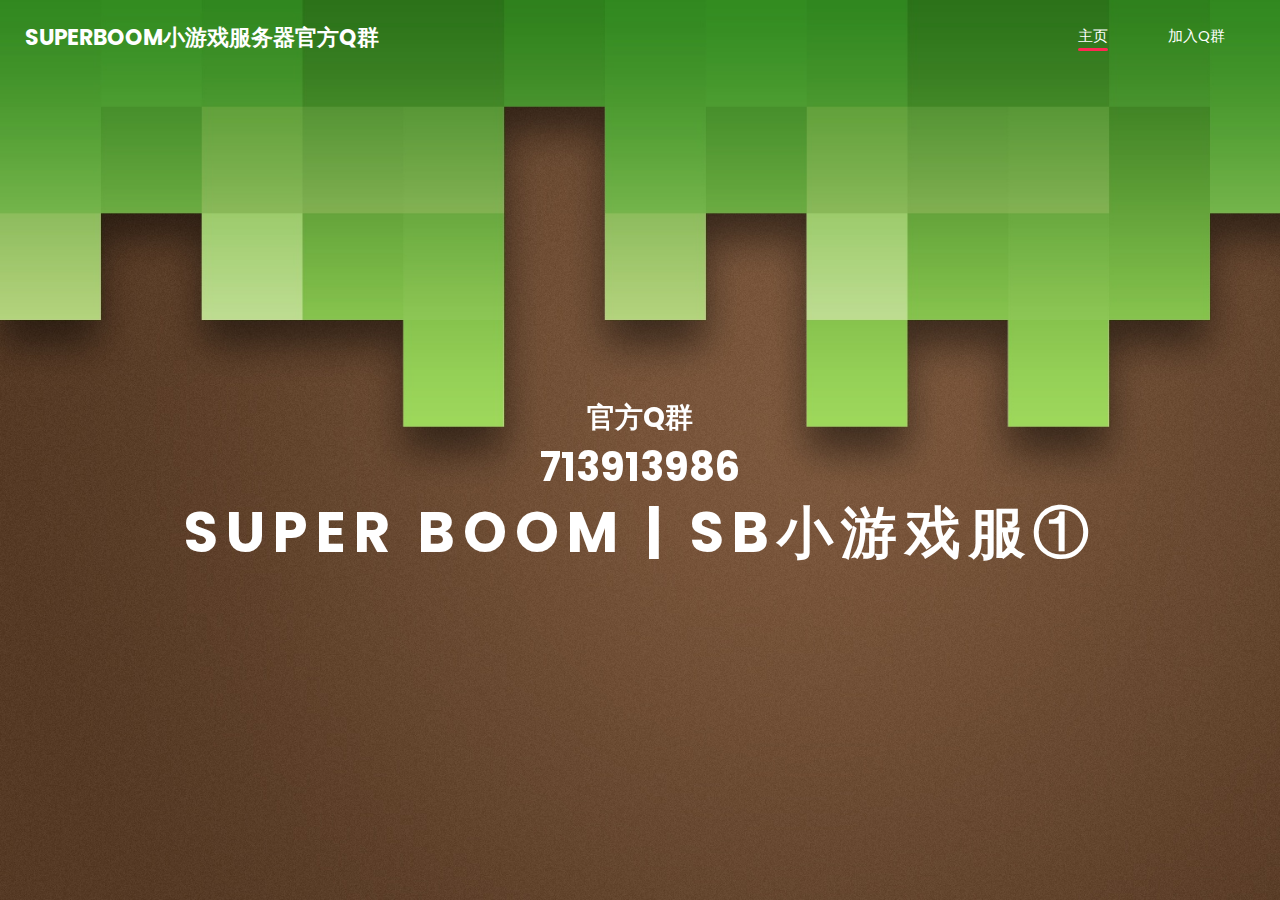
<file: 713913986.html>
<!DOCTYPE html>
<html>
  <head>
    <!-- Basic -->
    <meta charset="utf-8">
    <meta http-equiv="X-UA-Compatible" content="IE=edge">
    <!-- Mobile Metas -->
    <meta name="viewport" content="width=device-width, initial-scale=1, shrink-to-fit=no">
    <!-- Site Metas -->
    <meta name="keywords" content="我的世界,我的世界服务器,我的世界网站模板">
    <meta name="author" content="MC Studio">

    <title>SuperBoom小游戏服务器官方Q群</title>

    <!-- slider stylesheet -->
    <link rel="stylesheet" type="text/css" href="static/css/owl.carousel.min.css">

    <!-- bootstrap core css -->
    <link rel="stylesheet" type="text/css" href="static/css/bootstrap.css">

    <!-- fonts style -->
    <link href="static/css/css.css" rel="stylesheet">
    <!-- Custom styles for this template -->
    <link href="static/css/style.css" rel="stylesheet">
    <!-- responsive style -->
    <link href="static/css/responsive.css" rel="stylesheet">
  </head>

  <body>
    <div class="hero_area">
      <!-- header section strats -->
      <header class="header_section">
        <div class="container-fluid">
          <nav class="navbar navbar-expand-lg custom_nav-container">
            <a class="navbar-brand" href="#">
              <span> SuperBoom小游戏服务器官方Q群 </span>
            </a>
            <button class="navbar-toggler" type="button" data-toggle="collapse" data-target="#navbarSupportedContent" aria-controls="navbarSupportedContent" aria-expanded="false" aria-label="Toggle navigation">
              <span class="navbar-toggler-icon"></span>
            </button>

            <div class="collapse navbar-collapse" id="navbarSupportedContent">
              <div class="
                  d-flex
                  ml-auto
                  flex-column flex-lg-row
                  align-items-center
                ">
                <ul class="navbar-nav">
                  <li class="nav-item active">
                    <a class="nav-link" href="javascript:void(0)">主页 <span class="sr-only">(current)</span></a>
                  </li>
                  <li class="nav-item">
                    <a class="nav-link" href="713913986.html"> 加入Q群 </a>
                  </li>
                </ul>
              </div>
            </div>
          </nav>
        </div>
      </header>
      <!-- end header section -->
      <!-- slider section -->
      <section class="slider_section position-relative">
        <div id="carouselExampleIndicators" class="carousel slide" data-ride="carousel">
          <div class="carousel-inner">
            <div class="carousel-item active">
              <div class="container">
                <div class="col-lg-10 col-md-11 mx-auto">
                  <div class="detail-box">
                    <div>
                        <h3>官方Q群</h3>
                        <h2>713913986</h2>
                        <h1>Super Boom | SB小游戏服①</h1>
                    </div>
                  </div>
                </div>
              </div>
            </div>
</file>
<file: static/css/css.css>
/* devanagari */
@font-face {
  font-family: 'Poppins';
  font-style: normal;
  font-weight: 400;
  font-display: swap;
  src: url(../font/pxiEyp8kv8JHgFVrJJbecmNE.woff2) format('woff2');
  unicode-range: U+0900-097F, U+1CD0-1CF6, U+1CF8-1CF9, U+200C-200D, U+20A8, U+20B9, U+25CC, U+A830-A839, U+A8E0-A8FB;
}
/* latin-ext */
@font-face {
  font-family: 'Poppins';
  font-style: normal;
  font-weight: 400;
  font-display: swap;
  src: url(../font/pxiEyp8kv8JHgFVrJJnecmNE.woff2) format('woff2');
  unicode-range: U+0100-024F, U+0259, U+1E00-1EFF, U+2020, U+20A0-20AB, U+20AD-20CF, U+2113, U+2C60-2C7F, U+A720-A7FF;
}
/* latin */
@font-face {
  font-family: 'Poppins';
  font-style: normal;
  font-weight: 400;
  font-display: swap;
  src: url(../font/pxiEyp8kv8JHgFVrJJfecg.woff2) format('woff2');
  unicode-range: U+0000-00FF, U+0131, U+0152-0153, U+02BB-02BC, U+02C6, U+02DA, U+02DC, U+2000-206F, U+2074, U+20AC, U+2122, U+2191, U+2193, U+2212, U+2215, U+FEFF, U+FFFD;
}
/* devanagari */
@font-face {
  font-family: 'Poppins';
  font-style: normal;
  font-weight: 600;
  font-display: swap;
  src: url(../font/pxiByp8kv8JHgFVrLEj6Z11lFc-K.woff2) format('woff2');
  unicode-range: U+0900-097F, U+1CD0-1CF6, U+1CF8-1CF9, U+200C-200D, U+20A8, U+20B9, U+25CC, U+A830-A839, U+A8E0-A8FB;
}
/* latin-ext */
@font-face {
  font-family: 'Poppins';
  font-style: normal;
  font-weight: 600;
  font-display: swap;
  src: url(../font/pxiByp8kv8JHgFVrLEj6Z1JlFc-K.woff2) format('woff2');
  unicode-range: U+0100-024F, U+0259, U+1E00-1EFF, U+2020, U+20A0-20AB, U+20AD-20CF, U+2113, U+2C60-2C7F, U+A720-A7FF;
}
/* latin */
@font-face {
  font-family: 'Poppins';
  font-style: normal;
  font-weight: 600;
  font-display: swap;
  src: url(../font/pxiByp8kv8JHgFVrLEj6Z1xlFQ.woff2) format('woff2');
  unicode-range: U+0000-00FF, U+0131, U+0152-0153, U+02BB-02BC, U+02C6, U+02DA, U+02DC, U+2000-206F, U+2074, U+20AC, U+2122, U+2191, U+2193, U+2212, U+2215, U+FEFF, U+FFFD;
}
/* devanagari */
@font-face {
  font-family: 'Poppins';
  font-style: normal;
  font-weight: 700;
  font-display: swap;
  src: url(../font/pxiByp8kv8JHgFVrLCz7Z11lFc-K.woff2) format('woff2');
  unicode-range: U+0900-097F, U+1CD0-1CF6, U+1CF8-1CF9, U+200C-200D, U+20A8, U+20B9, U+25CC, U+A830-A839, U+A8E0-A8FB;
}
/* latin-ext */
@font-face {
  font-family: 'Poppins';
  font-style: normal;
  font-weight: 700;
  font-display: swap;
  src: url(../font/pxiByp8kv8JHgFVrLCz7Z1JlFc-K.woff2) format('woff2');
  unicode-range: U+0100-024F, U+0259, U+1E00-1EFF, U+2020, U+20A0-20AB, U+20AD-20CF, U+2113, U+2C60-2C7F, U+A720-A7FF;
}
/* latin */
@font-face {
  font-family: 'Poppins';
  font-style: normal;
  font-weight: 700;
  font-display: swap;
  src: url(../font/pxiByp8kv8JHgFVrLCz7Z1xlFQ.woff2) format('woff2');
  unicode-range: U+0000-00FF, U+0131, U+0152-0153, U+02BB-02BC, U+02C6, U+02DA, U+02DC, U+2000-206F, U+2074, U+20AC, U+2122, U+2191, U+2193, U+2212, U+2215, U+FEFF, U+FFFD;
}
</file>
<file: static/css/style.css>
body {
  font-family: "Poppins", sans-serif;
  color: #000000;
  background-color: #ffffff;
}

.layout_padding {
  padding-top: 120px;
  padding-bottom: 120px;
}

.layout_padding2 {
  padding-top: 45px;
  padding-bottom: 45px;
}

.layout_padding2-top {
  padding-top: 45px;
}

.layout_padding2-bottom {
  padding-bottom: 45px;
}

.layout_padding-top {
  padding-top: 120px;
}

.layout_padding-bottom {
  padding-bottom: 120px;
}

.heading_container {
  display: -webkit-box;
  display: -ms-flexbox;
  display: flex;
  -webkit-box-pack: center;
  -ms-flex-pack: center;
  justify-content: center;
  text-align: center;
}

.heading_container h2 {
  font-weight: bold;
  position: relative;
  padding-bottom: 15px;
  text-transform: uppercase;
}

.heading_container h2::before {
  content: "";
  position: absolute;
  bottom: 0;
  left: 50%;
  width: 55px;
  height: 5px;
  background-color: #ff2953;
  -webkit-transform: translateX(-50%);
  transform: translateX(-50%);
}

/*header section*/
.hero_area {
  height: 100vh;
  display: -webkit-box;
  display: -ms-flexbox;
  display: flex;
  -webkit-box-orient: vertical;
  -webkit-box-direction: normal;
  -ms-flex-direction: column;
  flex-direction: column;
  background-image: url(../image/hero-bg.jpg);
  background-size: cover;
  background-attachment: fixed;
}

.sub_page .hero_area {
  height: auto;
}

.sub_page .who_section.layout_padding {
  padding-top: 0;
}

.hero_area.sub_pages {
  height: auto;
}

.header_section .container-fluid {
  padding-right: 25px;
  padding-left: 25px;
}

.header_section .nav_container {
  margin: 0 auto;
}

.custom_nav-container.navbar-expand-lg .navbar-nav .nav-item .nav-link {
  margin: 10px 30px;
  padding: 0;
  padding-bottom: 3px;
  color: #ffffff;
  text-align: center;
  position: relative;
  text-transform: uppercase;
  font-size: 15px;
}

.custom_nav-container.navbar-expand-lg .navbar-nav .nav-item .nav-link::after {
  display: none;
  content: "";
  position: absolute;
  left: 0;
  bottom: 0;
  width: 100%;
  height: 3px;
  border-radius: 5px;
  background-color: #ffffff;
}

.custom_nav-container.navbar-expand-lg .navbar-nav .nav-item.active a::after,
.custom_nav-container.navbar-expand-lg .navbar-nav .nav-item:hover a::after {
  display: block;
  background-color: #ff2953;
}

a,
a:hover,
a:focus {
  text-decoration: none;
}

a:hover,
a:focus {
  color: initial;
}

.btn,
.btn:focus {
  outline: none !important;
  -webkit-box-shadow: none;
  box-shadow: none;
}

.user_option {
  display: -webkit-box;
  display: -ms-flexbox;
  display: flex;
  -webkit-box-align: center;
  -ms-flex-align: center;
  align-items: center;
}

.user_option a {
  color: #ffffff;
  margin: 10px 30px;
}

.custom_nav-container .nav_search-btn {
  background-image: url(../image/search-icon.png);
  background-size: 22px;
  background-repeat: no-repeat;
  background-position-y: 7px;
  width: 35px;
  height: 35px;
  padding: 0;
  border: none;
}

.navbar-brand {
  display: -webkit-box;
  display: -ms-flexbox;
  display: flex;
  -webkit-box-align: center;
  -ms-flex-align: center;
  align-items: center;
  position: relative;
}

.navbar-brand span {
  font-size: 22px;
  text-transform: uppercase;
  font-weight: bold;
  color: #ffffff;
  position: relative;
  z-index: 3;
}

.custom_nav-container {
  z-index: 99999;
  padding: 15px 0;
}

.custom_nav-container .navbar-toggler {
  outline: none;
}

.custom_nav-container .navbar-toggler .navbar-toggler-icon {
  background-image: url(../image/menu.png);
  background-size: 55px;
}

/*end header section*/
.slider_section {
  -webkit-box-flex: 1;
  -ms-flex: 1;
  flex: 1;
  display: -webkit-box;
  display: -ms-flexbox;
  display: flex;
  -webkit-box-align: center;
  -ms-flex-align: center;
  align-items: center;
  color: #ffffff;
}

.slider_section #carouselExampleIndicators {
  width: 100%;
}

.slider_section .row {
  -webkit-box-align: center;
  -ms-flex-align: center;
  align-items: center;
}

.slider_section .box {
  margin: 125px 0;
}

.slider_section .detail-box {
  text-align: center;
}

.slider_section .detail-box h1,
.slider_section .detail-box h2,
.slider_section .detail-box h3 {
  text-transform: uppercase;
  font-weight: bold;
}

.slider_section .detail-box h2 {
  font-size: 2.5rem;
}

.slider_section .detail-box h1 {
  font-size: 3.5rem;
  font-weight: bold;
  letter-spacing: 0.5rem;
}

.slider_section .detail-box p {
  margin-top: 25px;
}

.slider_section .detail-box a {
  display: inline-block;
  padding: 8px 35px;
  background-color: transparent;
  border: 1.5px solid #ffffff;
  color: #ffffff;
  border-radius: 0px;
  -webkit-transition: -webkit-transform 0.3s;
  transition: -webkit-transform 0.3s;
  transition: transform 0.3s;
  transition: transform 0.3s, -webkit-transform 0.3s;
  text-transform: uppercase;
  margin-top: 35px;
}

.slider_section .detail-box a:hover {
  background-color: #ffffff;
  color: #000000;
}

.slider_section #carouselExampleIndicators .carousel-indicators {
  position: unset;
  margin: 0;
  margin-top: 45px;
  -webkit-box-align: center;
  -ms-flex-align: center;
  align-items: center;
}

.slider_section #carouselExampleIndicators .carousel-indicators li {
  width: 14px;
  height: 14px;
  background-color: transparent;
  border: 2px solid #ffffff;
  border-radius: 100%;
  opacity: 1;
}

.slider_section #carouselExampleIndicators .carousel-indicators li.active {
  border: 4px solid #ffffff;
}

.us_section {
  background-image: url(../image/us-bg.jpg);
  background-size: cover;
  background-attachment: fixed;
  color: #ffffff;
}

.us_section .us_container {
  padding-top: 25px;
}

.us_section .us_container .box {
  display: -webkit-box;
  display: -ms-flexbox;
  display: flex;
  -webkit-box-orient: vertical;
  -webkit-box-direction: normal;
  -ms-flex-direction: column;
  flex-direction: column;
  -webkit-box-align: center;
  -ms-flex-align: center;
  align-items: center;
  text-align: center;
  margin: 25px 10px 0 10px;
}

.us_section .us_container .box .img-box {
  height: 100px;
  display: -webkit-box;
  display: -ms-flexbox;
  display: flex;
  -webkit-box-align: center;
  -ms-flex-align: center;
  align-items: center;
  -webkit-box-pack: center;
  -ms-flex-pack: center;
  justify-content: center;
}

.us_section .us_container .box .img-box img {
  max-width: 100%;
}

.us_section .us_container .box .detail-box h5 {
  font-weight: bold;
}

.heathy_section {
  background-image: url(../image/healthy-bg.jpg);
  background-size: cover;
  background-attachment: fixed;
  color: #ffffff;
  text-align: center;
}

.heathy_section h2 {
  font-weight: bold;
}

.heathy_section p {
  margin-top: 35px;
  line-height: 1.8;
}

.heathy_section .btn-box {
  display: -webkit-box;
  display: -ms-flexbox;
  display: flex;
  -webkit-box-pack: center;
  -ms-flex-pack: center;
  justify-content: center;
  margin-top: 45px;
}

.heathy_section .btn-box a {
  display: inline-block;
  padding: 8px 35px;
  background-color: transparent;
  border: 1.5px solid #ffffff;
  color: #ffffff;
  border-radius: 0;
  -webkit-transition: -webkit-transform 0.3s;
  transition: -webkit-transform 0.3s;
  transition: transform 0.3s;
  transition: transform 0.3s, -webkit-transform 0.3s;
  text-transform: uppercase;
}

.heathy_section .btn-box a:hover {
  background-color: #ffffff;
  color: #000000;
}

.trainer_section {
  background-image: url(../image/trainer-bg.jpg);
  background-size: cover;
  background-attachment: fixed;
  color: #ffffff;
}

.trainer_section .box {
  margin-top: 55px;
  display: -webkit-box;
  display: -ms-flexbox;
  display: flex;
  -webkit-box-orient: vertical;
  -webkit-box-direction: normal;
  -ms-flex-direction: column;
  flex-direction: column;
  -webkit-box-align: center;
  -ms-flex-align: center;
  align-items: center;
  text-align: center;
}

.trainer_section .box .name h5 {
  font-weight: bold;
  margin-bottom: 15px;
}

.trainer_section .box .img-box {
  border-radius: 15px;
  overflow: hidden;
}

.trainer_section .box .img-box img {
  width: 100%;
}

.trainer_section .box .social_box {
  display: -webkit-box;
  display: -ms-flexbox;
  display: flex;
  -webkit-box-pack: justify;
  -ms-flex-pack: justify;
  justify-content: space-between;
  width: 225px;
  padding: 12px 45px;
  background-color: #ffffff;
  border-radius: 50px;
  margin-top: -25px;
}

.contact_section {
  position: relative;
  background-color: #27223f;
  color: #ffffff;
}

.contact_section .heading_container {
  -webkit-box-pack: start;
  -ms-flex-pack: start;
  justify-content: start;
}

.contact_section .heading_container h2::before {
  text-align: left;
  left: 0;
  -webkit-transform: none;
  transform: none;
}

.contact_section .row {
  -webkit-box-align: center;
  -ms-flex-align: center;
  align-items: center;
}

.contact_section .img-box img {
  width: 100%;
}

.contact_section .form_container {
  padding: 45px 0 45px 15px;
}

.contact_box {
  padding: 25px 0 45px 15px;
}

.contact_section input {
  width: 100%;
  border: none;
  background-color: #ffffff;
  outline: none;
  color: #000000;
  margin-top: 25px;
  padding: 12px;
}

.contact_section input::-webkit-input-placeholder {
  color: #2a2a2c;
}

.contact_section input:-ms-input-placeholder {
  color: #2a2a2c;
}

.contact_section input::-ms-input-placeholder {
  color: #2a2a2c;
}

.contact_section input::placeholder {
  color: #2a2a2c;
}

.contact_section input.message-box {
  padding: 45px 12px;
}

.contact_section button {
  padding: 10px 45px;
  outline: none;
  border: none;
  color: #ffffff;
  background: #ff2953;
  margin: 45px 23px 0 auto;
  text-transform: uppercase;
}

.info_section {
  background-color: #252233;
}

.info_items {
  width: 70%;
  margin: 0 auto;
  display: -webkit-box;
  display: -ms-flexbox;
  display: flex;
  -webkit-box-pack: justify;
  -ms-flex-pack: justify;
  justify-content: space-between;
}

.info_items .item {
  width: 200px;
  display: -webkit-box;
  display: -ms-flexbox;
  display: flex;
  -webkit-box-orient: vertical;
  -webkit-box-direction: normal;
  -ms-flex-direction: column;
  flex-direction: column;
  -webkit-box-align: center;
  -ms-flex-align: center;
  align-items: center;
  text-align: center;
}

.info_items .item .img-box {
  width: 80px;
  height: 80px;
  border-radius: 100%;
  background-repeat: no-repeat;
  background-position: center;
}

.info_items .item .detail-box {
  margin-top: 5px;
  color: #fff;
}

.info_items {
  position: relative;
}

.info_items a {
  position: relative;
}

.info_items .item .img-box.box-1 {
  background-image: url(../image/server.png);
}

.info_items .item .img-box.box-2 {
  background-image: url(../image/group_fill.png);
}

.info_items .item .img-box.box-3 {
  background-image: url(../image/Web.png);
}

/* footer section*/
.footer_section {
  background-color: #fbfdfd;
  padding: 20px;
  font-weight: 500;
}

.footer_section p {
  color: #292929;
  margin: 0;
  text-align: center;
}

.announce {
  color: #a9a9a9;
  font-size: 5px;
}

.footer_section a {
  color: #292929;
}

/* end footer section*/
/*# sourceMappingURL=style.css.map */
</file>
<file: static/css/responsive.css>
@media (max-width: 1120px) {}

@media (max-width: 992px) {
    .hero_area {
        height: auto;
    }

    .custom_nav-container .nav_search-btn {
        background-position: center;
        margin-top: 10px;
    }

    .slider_section {
        padding-top: 45px;
        padding-bottom: 75px;
    }

    .info_items {
        width: 100%;
    }
}

@media (max-width: 768px) {
    .contact_section .form_container {
        padding: 45px 0;
    }

    .info_items {
        flex-direction: column;
        align-items: center;
    }

    .contact_section .heading_container {
        justify-content: center;
    }

    .contact_section .heading_container h2::before {
        left: 50%;
        transform: translateX(-50%);
    }

    .contact_section button {
        margin: 45px auto 0 auto;
    }
}


@media (max-width: 576px) {
    .slider_section .detail-box h1 {
        font-size: 3rem;
    }
}

@media (max-width: 480px) {}

@media (max-width: 420px) {
    .slider_section .detail-box h1 {
        letter-spacing: .3rem;
    }
}

@media (max-width: 360px) {}

@media (min-width: 1200px) {
    .container {
        max-width: 1170px;
    }
}
</file>
